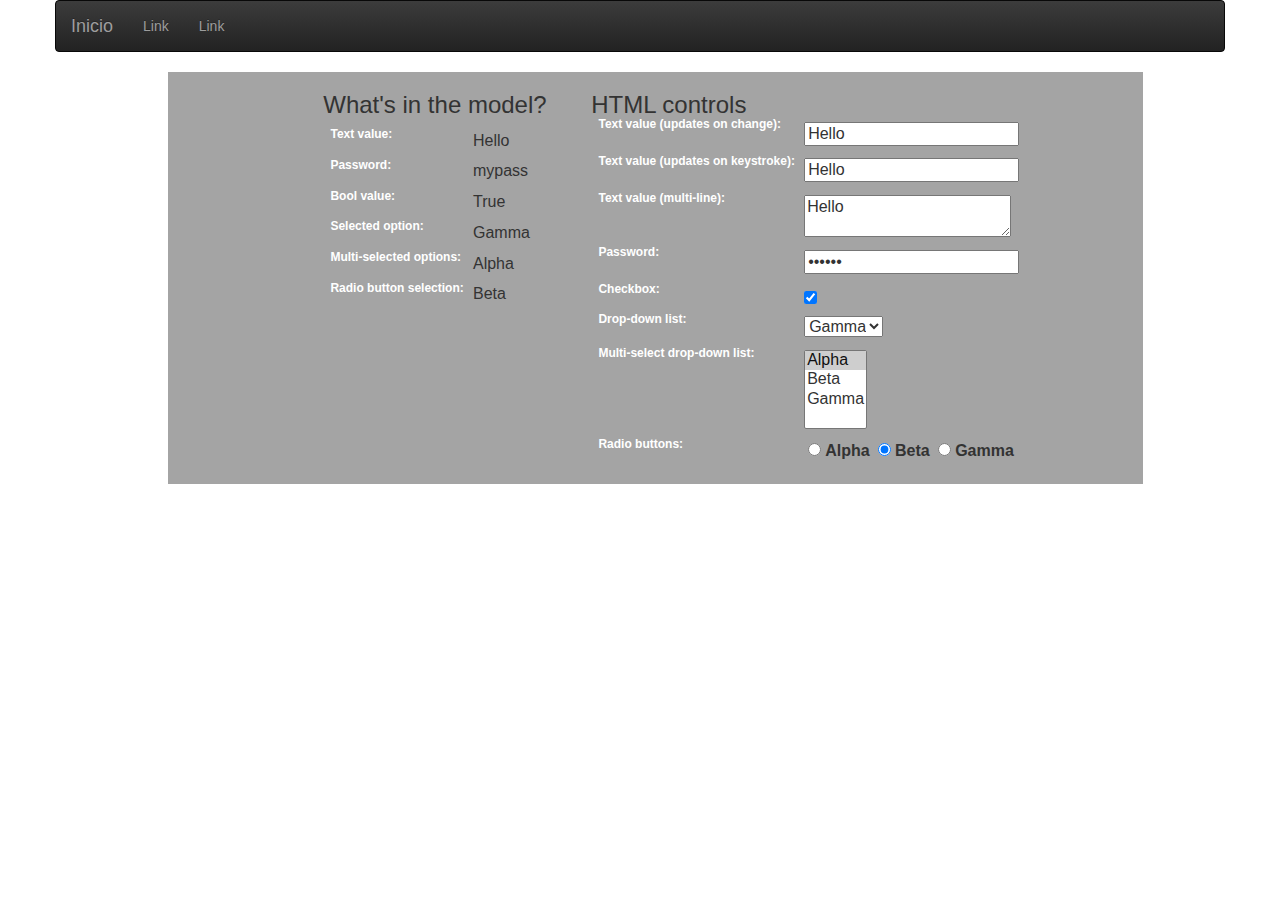
<file: templates/collections.html>
<htlm>
<head>
<meta charset= "utf-8">
<title></title>
<!-- CSS BOSTSTRAP-->
<link rel="stylesheet" href="../bootstrap/css/bootstrap.min.css" type="text/css"/>
<link rel="stylesheet" href="../bootstrap/css/bootstrap-theme.css" type="text/css"/>
<!-- CSS STYLE-->
<link rel="stylesheet" href="../css/collections.css" type="text/css"/>
<script src="../knockout/knockout-3.2.0.js"></script>
<script src="../js/jquery-2.1.1.js"></script>
</head>
<body>
<div class= "container ">
    <div class="row">
      <nav class="navbar navbar-inverse borde" role="navigation">
          <div class="container-fluid">
    <!-- Brand and toggle get grouped for better mobile display -->
            <div class="navbar-header ">
              <button type="button" class="navbar-toggle collapsed" data-toggle="collapse" data-target="#bs-example-navbar-collapse-1">
                <span class="sr-only">Toggle navigation</span>
                <span class="icon-bar"></span>
                <span class="icon-bar"></span>
                <span class="icon-bar"></span>
              </button>
              <a class="navbar-brand" href="#">Inicio</a>
            </div>
    <!-- Collect the nav links, forms, and other content for toggling -->
            <div class="collapse navbar-collapse" id="bs-example-navbar-collapse-1">
              <ul class="nav navbar-nav">
                <li ><a href="#">Link <span class="sr-only">(current)</span></a></li>
                <li><a href="#">Link</a></li>
              </ul>
            </div><!-- /.navbar-collapse -->
          </div><!-- /.container-fluid -->
      </nav>
    </div>
<div class= "container">
  <div class="row">
    <div class="col-md-1" > </div>
      <div class="col-md-10 color" >
              
     <div class="col-md-5" >
    <div class="readout">
        <h3>What's in the model?</h3>
        <table>
            <tr>
                <td class="label">Text value:</td>
                <td data-bind="text: stringValue"></td>
            </tr>
            <tr>
                <td class="label">Password:</td>
                <td data-bind="text: passwordValue"></td>
            </tr>
            <tr>
                <td class="label">Bool value:</td>
                <td data-bind='text: booleanValue() ? "True" : "False"'></td>
            </tr>
            <tr>
                <td class="label">Selected option:</td>
                <td data-bind="text: selectedOptionValue"></td>
            </tr>
            <tr>
                <td class="label">Multi-selected options:</td>
                <td data-bind="text: multipleSelectedOptionValues"></td>
            </tr>
            <tr>
                <td class="label">Radio button selection:</td>
                <td data-bind="text: radioSelectedOptionValue"></td>
            </tr>
        </table>
    </div>
     </div>
      <div class="col-md-5" >
    <h3>HTML controls</h3.>
    <table>
        <tr>
            <td class="label">Text value (updates on change):</td>
            <td><input data-bind="value: stringValue" /></td>
        </tr>
        <tr>
            <td class="label">Text value (updates on keystroke):</td>
            <td><input data-bind='value: stringValue, valueUpdate: "afterkeydown"' /></td>
        </tr>
        <tr>
            <td class="label">Text value (multi-line):</td>
            <td><textarea data-bind="value: stringValue"> </textarea></td>
        </tr>
        <tr>
            <td class="label">Password:</td>
            <td><input type="password" data-bind="value: passwordValue" /></td>
        </tr>
        <tr>
            <td class="label">Checkbox:</td>
            <td><input type="checkbox" data-bind="checked: booleanValue" /></td>
        </tr>
        <tr>
            <td class="label">Drop-down list:</td>
            <td><select data-bind="options: optionValues, value: selectedOptionValue"></select></td>
        </tr>
        <tr>
            <td class="label">Multi-select drop-down list:</td>
            <td><select multiple="multiple" data-bind="options: optionValues, selectedOptions: multipleSelectedOptionValues"></select></td>
        </tr>
        <tr>
            <td class="label">Radio buttons:</td>
            <td>
                <label><input type="radio" value="Alpha" data-bind="checked: radioSelectedOptionValue" />Alpha</label>
                <label><input type="radio" value="Beta" data-bind="checked: radioSelectedOptionValue" />Beta</label>
                <label><input type="radio" value="Gamma" data-bind="checked: radioSelectedOptionValue" />Gamma</label>
            </td>
        </tr>
    </table>
    



</div>

      </div>
    <div class="col-md-1" ></div>

  </div>
</div>




</div>
<!-- js script -->
<script src="../bootstrap/js/bootstrap.min.js"></script>
<script src="../js/collections.js"></script>
</body>
</htlm>
</file>
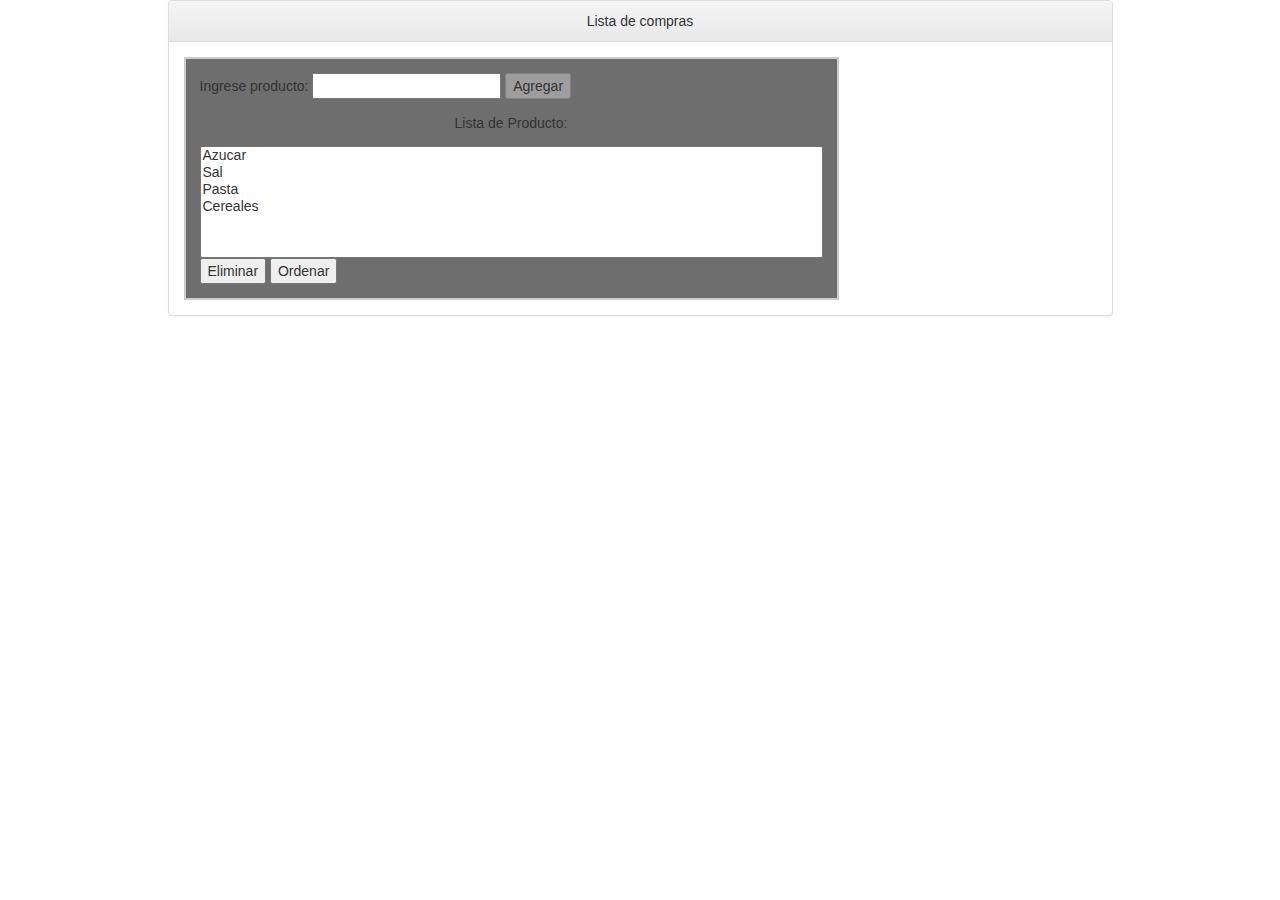
<file: templates/list.html>
<htlm>
<head>
<meta charset= "utf-8">
<title>list</title>
<link rel="stylesheet" href="../bootstrap/css/bootstrap.min.css" type="text/css"/>
<link rel="stylesheet" href="../bootstrap/css/bootstrap-theme.min.css" type="text/css"/>
<link rel="stylesheet" href="../css/list.css" type="text/css"/>
<!-- js knockout -->
<script src="../knockout/knockout-3.2.0.js"></script>
<script src="../js/jquery-2.1.1.js"></script>
</head>
    <body>
        <div class= "container ">
            <div class="row">
                <div class="col-md-1" ></div>
                <div class="col-md-10" >
                    <div class="panel panel-default"><div class="panel-heading center">Lista de compras</div>


	                    <div class="panel-body">
<div class='liveExample'> 
    
    <form data-bind="submit:addItem">
        Ingrese producto: <input tyHellope="text" data-bind='value:itemToAdd, valueUpdate: "afterkeydown"' />
        <button type="submit" data-bind="enable: itemToAdd().length > 0">Agregar</button>
    </form>
     
    <p class="center">Lista de Producto:</p>
    <select multiple="multiple" height="5" data-bind="options:allItems, selectedOptions:selectedItems"> </select>
     
    <div>
        <button data-bind="click: removeSelected, enable: selectedItems().length > 0">Eliminar</button>
        <button data-bind="click: sortItems, enable: allItems().length > 1">Ordenar</button>
    </div>
    
</div>
	                    </div>


                	</div>
                </div>
                <div class="col-md-1" ></div>
            </div>
        </div>
<!-- js script -->
    <script src="../js/list.js"></script>
    </body>
</htlm>
</file>
<file: css/collections.css>
body { font-family: arial; font-size: 14px; }
.liveExample { padding: 1em; background-color: #A4A4A4; border: 1px solid #CCC; max-width: 655px; }
.liveExample input { font-family: Arial; }
.liveExample b { font-weight: bold; }
.liveExample p { margin-top: 0.9em; margin-bottom: 0.9em; }
.liveExample select[multiple] { width: 100%; height: 8em; }
.liveExample h2 { margin-top: 0.4em; }

.readout { width: 17em; float: right; }
.readout td { width: 50%; }
tr { vertical-align: top }
td { padding: 0.2em 0.2em 0.6em 0.2em; }
td.label { text-align: right; padding-right: 0.5em; }
input[type=radio] { margin: 0 0.25em 0 0.25em }
.color{
background-color: #A4A4A4;
}
</file>
<file: css/list.css>
body { font-family: arial; font-size: 14px; }
.liveExample { padding: 1em; background-color: #6E6E6E; border: 2px solid #CCC; max-width: 655px; }
.liveExample input { font-family: Arial; }
.liveExample b { font-weight: bold; }
.liveExample p { margin-top: 0.9em; margin-bottom: 0.9em; }
.liveExample select[multiple] { width: 100%; height: 8em; }
.liveExample h2 { margin-top: 0.4em; }
.center{
 text-align: center;

}
</file>
